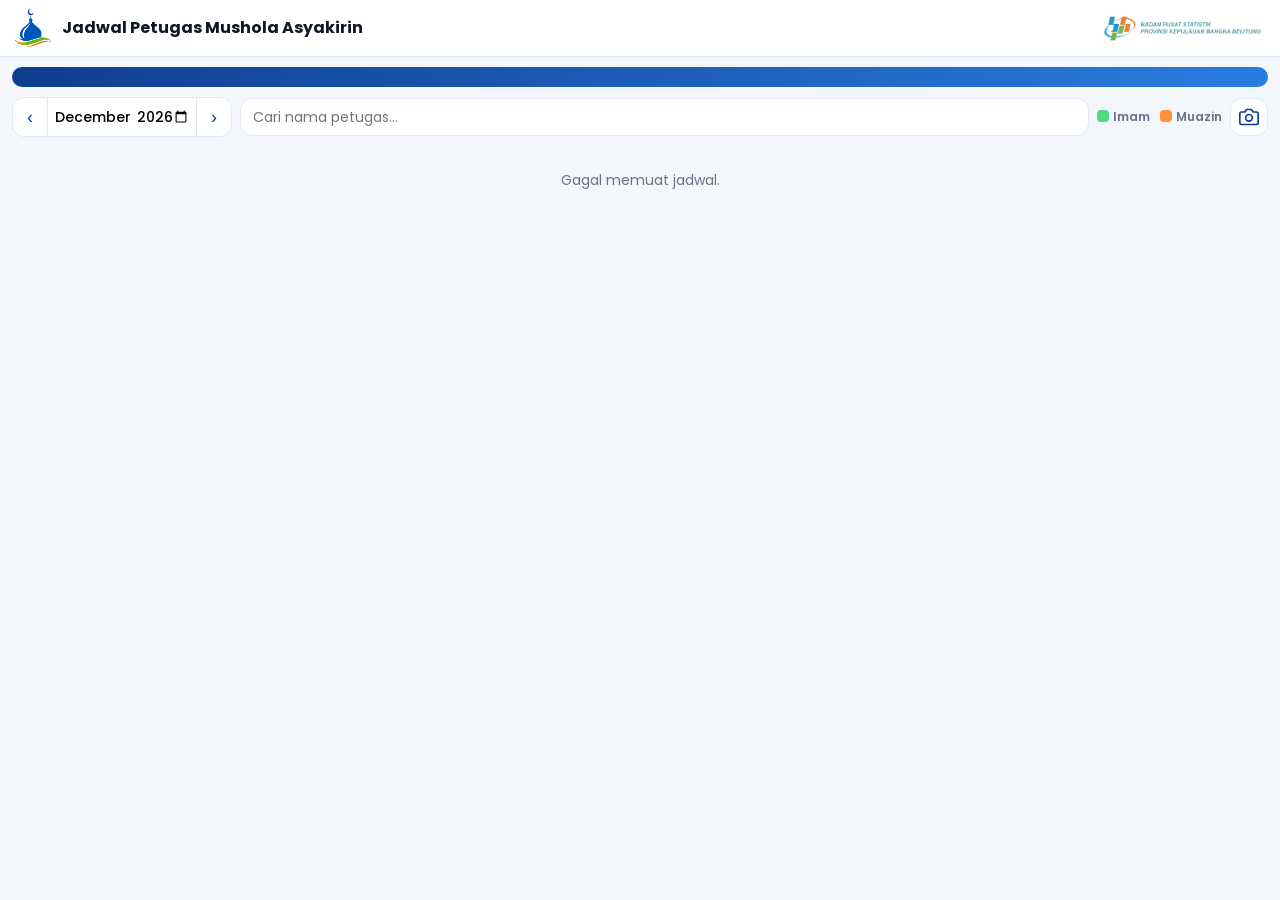
<file: index.html>
<!DOCTYPE html>
<html lang="id">
<head>
<meta charset="utf-8">
<meta name="viewport" content="width=device-width, initial-scale=1">
<title>Jadwal Petugas Mushola Asyakirin</title>
<link rel="preconnect" href="https://fonts.googleapis.com">
<link href="https://fonts.googleapis.com/css2?family=Poppins:wght@400;500;600;700;800&display=swap" rel="stylesheet">
<link rel="stylesheet" href="style.css">
</head>
<body>
<header>
  <img class="ic" src="icon.png" alt="" onerror="this.style.display='none'">
  <div><h1>Jadwal Petugas Mushola Asyakirin</h1></div>
  <a class="logo-link" href="admin.html" aria-label="BPS"><img class="logo" src="bps.png" alt="BPS" onerror="this.style.display='none'"></a>
</header>

<main>
  <div class="banner" id="banner"></div>
  <div class="bar">
    <div class="nav">
      <button id="bPrev" aria-label="Bulan sebelumnya">&lsaquo;</button>
      <input type="month" id="bulan">
      <button id="bNext" aria-label="Bulan berikutnya">&rsaquo;</button>
    </div>
    <input class="cari" id="cari" type="search" placeholder="Cari nama petugas...">
    <div class="legend"><span><i class="li"></i>Imam</span><span><i class="lm"></i>Muazin</span></div>
  </div>
  <div id="list"></div>
</main>

<script src="music.js"></script>
<script src="config.js"></script>
<script src="app.js"></script>
<script src="shot.js"></script>
</body>
</html>
</file>
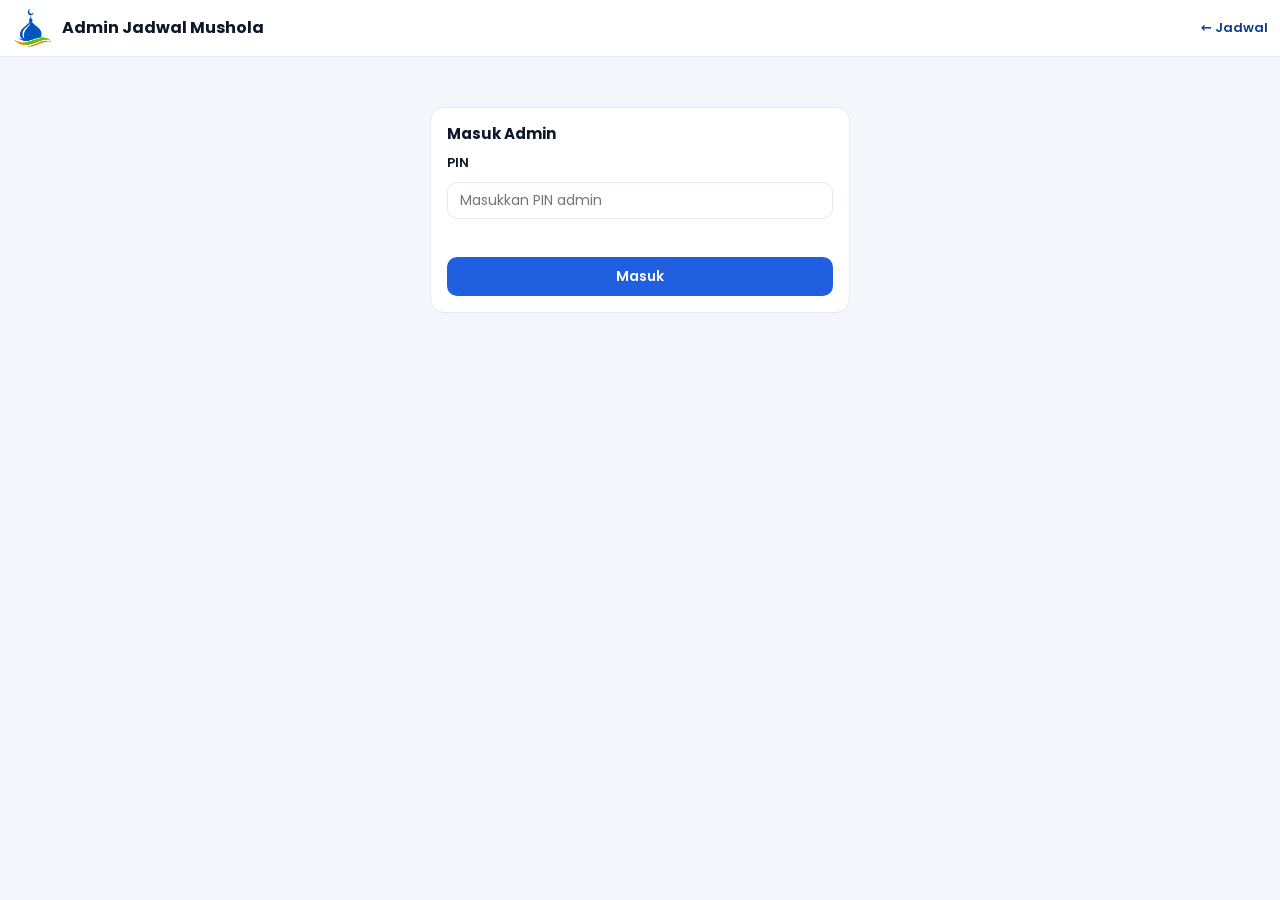
<file: admin.html>
<!DOCTYPE html>
<html lang="id">
<head>
<meta charset="utf-8">
<meta name="viewport" content="width=device-width, initial-scale=1">
<meta name="robots" content="noindex">
<title>Admin - Jadwal Petugas Mushola</title>
<link rel="preconnect" href="https://fonts.googleapis.com">
<link href="https://fonts.googleapis.com/css2?family=Poppins:wght@400;500;600;700;800&display=swap" rel="stylesheet">
<link rel="stylesheet" href="style.css">
<link rel="stylesheet" href="admin.css">
</head>
<body>
<header>
  <img class="ic" src="icon.png" alt="" onerror="this.style.display='none'">
  <div><h1>Admin Jadwal Mushola</h1></div>
  <a class="back" href="index.html" style="margin-left:auto">&larr; Jadwal</a>
</header>

<div class="wrap">

  <!-- Login PIN -->
  <div class="card login" id="stLogin">
    <div class="ttl">Masuk Admin</div>
    <label for="pinIn">PIN</label>
    <input type="password" id="pinIn" placeholder="Masukkan PIN admin" autocomplete="off">
    <div class="msg" id="loginMsg"></div>
    <button class="btn pri" id="btnLogin">Masuk</button>
  </div>

  <!-- Panel admin: 2 kolom, 1 layar -->
  <div class="adm" id="stAdmin" style="display:none">

    <section class="card pn">
      <div class="ttl">Petugas <span class="cnt">(<span id="jml">0</span>)</span> <span class="hint">minimal 4 orang · klik nama / ✎ untuk memperbaiki · tombol 🎤 = khusus imam</span></div>
      <div class="chips" id="chips"></div>
      <div class="add">
        <input type="text" id="namaBaru" placeholder="Nama petugas baru">
        <button class="btn" id="btnTambah">Tambah</button>
      </div>
      <div class="imp">
        <label for="xl">Impor Excel <span class="hint">(kolom A = nama, baris 1 = header)</span></label>
        <input type="file" id="xl" accept=".xlsx,.xls,.csv">
      </div>
      <button class="btn pri" id="btnSimpan">Simpan daftar petugas</button>
    </section>

    <section class="card ak">
      <div class="ttl">Jadwal</div>
      <label for="bulanAcak">Bulan</label>
      <input type="month" id="bulanAcak">
      <button class="btn pri" id="btnAcak">Acak ulang bulan ini (isi semua hari kerja)</button>
      <button class="btn" id="btnEdit">Edit manual jadwal bulan ini</button>
      <button class="btn" id="btnTes">Tes kirim ke grup dummy</button>
      <div class="msg" id="admMsg"></div>
      <button class="btn red push" id="btnKeluar">Keluar admin</button>
    </section>

  </div>
</div>

<!-- Editor jadwal manual -->
<div class="modal" id="mdEdit" style="display:none">
  <div class="card box">
    <div class="ttl">Edit jadwal <span class="cnt" id="mdBulan"></span></div>
    <div class="hint">Ubah nama imam / muazin lewat pilihan, lalu klik Simpan jadwal.</div>
    <div class="tblw" id="mdBody"></div>
    <div class="msg" id="mdMsg"></div>
    <div class="row">
      <button class="btn" id="mdBatal">Batal</button>
      <button class="btn pri" id="mdSimpan">Simpan jadwal</button>
    </div>
  </div>
</div>

<script src="music.js"></script>
<script src="config.js"></script>
<script src="admin.js"></script>
</body>
</html>
</file>
<file: style.css>
:root{
  --navy:#0f3d8f; --blue:#2a7de1; --green:#16a34a; --bg:#f3f7fb; --card:#fff;
  --line:#e3e8f2; --txt:#0f172a; --mut:#64748b; --amber:#f59e0b;
  --imam:#c6efd3; --muazin:#ffddb3; --head:#d3e3f8; --orange:#f97316;
}
*{box-sizing:border-box;margin:0;padding:0}
body{font-family:'Poppins',system-ui,sans-serif;background:var(--bg);color:var(--txt);font-size:14px;line-height:1.35}
header{background:#fff;border-bottom:1px solid var(--line);padding:8px 12px;display:flex;align-items:center;gap:10px}
header img.ic{width:40px;height:40px;border-radius:10px;flex:none}
header h1{font-size:16px;font-weight:700;line-height:1.2}
header a.logo-link{margin-left:auto;flex:none;display:flex;-webkit-tap-highlight-color:transparent}
header img.logo{height:34px;flex:none}
main{padding:10px 12px 24px;width:100%}

/* banner: jadwal terdekat */
.banner{background:linear-gradient(135deg,var(--navy),var(--blue));color:#fff;border-radius:14px;padding:10px 12px;margin-bottom:10px}
.banner small{font-size:11px;font-weight:600;letter-spacing:.08em;opacity:.9}
.banner h2{font-size:19px;font-weight:700;margin-bottom:6px}
.bn-slots{display:grid;grid-template-columns:1fr 1fr;gap:8px}
.banner .sl{background:rgba(255,255,255,.12);padding:6px;border-radius:10px}
.banner .t{color:#fff}
.banner .im{background:#86efac}.banner .mu{background:#fdba74}

/* toolbar */
.bar{display:flex;gap:8px;margin-bottom:10px;align-items:center}
.nav{display:flex;align-items:center;background:#fff;border:1px solid var(--line);border-radius:12px;overflow:hidden;flex:none}
.nav button{border:0;background:none;width:34px;height:38px;font-size:18px;color:var(--navy);cursor:pointer}
.nav input{border:0;border-left:1px solid var(--line);border-right:1px solid var(--line);height:38px;padding:0 6px;font:inherit;font-weight:500;width:150px;background:#fff}
.bar input.cari{flex:1;min-width:0;border:1px solid var(--line);border-radius:12px;padding:0 12px;height:38px;font:inherit;background:#fff}
.legend{display:flex;gap:10px;font-size:12px;font-weight:600;color:var(--mut);flex:none;align-items:center}
.legend i{display:inline-block;width:12px;height:12px;border-radius:4px;margin-right:4px;vertical-align:-1px}
.legend .li{background:#4ade80}.legend .lm{background:#fb923c}

.prev{width:100%;border:1px dashed #b8c4dc;background:#fff;color:var(--navy);border-radius:12px;padding:8px;margin-bottom:8px;font:inherit;font-weight:600;cursor:pointer}
.prev:hover{background:#eef3fd}

/* kalender */
.hd,.wk{display:grid;grid-template-columns:repeat(5,1fr);gap:6px}
.hd{margin-bottom:6px}
.hd div{background:var(--head);border-radius:10px;text-align:center;font-weight:700;padding:6px 0;letter-spacing:.04em;text-transform:uppercase;font-size:13px}
.wk{margin-bottom:6px}
.cell{background:var(--card);border:1px solid var(--line);border-radius:12px;padding:6px;display:flex;flex-direction:column;gap:4px;min-width:0}
.cell.blank{background:repeating-linear-gradient(45deg,#e8ebf2,#e8ebf2 6px,#dfe3ec 6px,#dfe3ec 12px);border-color:transparent}
.cell.libur{background:#eceff5;color:var(--mut);align-items:center;justify-content:center;text-align:center}
.cell.libur b{font-size:18px;color:var(--mut)}
.cell.past{opacity:.6}
.cell.dim{opacity:.3}
.cell.hit{box-shadow:0 0 0 2px var(--orange)}
.cell.first{border:2px solid var(--blue);box-shadow:0 4px 14px rgba(42,125,225,.28);background:#f3f8ff}
.ch{display:flex;align-items:center;gap:6px}
.ch b{font-size:20px;font-weight:800;color:var(--navy);line-height:1}
.ch span{font-size:12px;font-weight:600;color:var(--mut)}
.ch .tag{margin-left:auto;background:var(--orange);color:#fff;font-size:10px;font-weight:700;border-radius:99px;padding:1px 8px}
.d-mob{display:none}
.sl{display:grid;grid-template-columns:44px 1fr 1fr;gap:4px;align-items:stretch}
.t{display:flex;flex-direction:column;justify-content:center;align-items:center;font-size:12px;font-weight:700;color:var(--green);line-height:1.15}
.t small{font-size:10px;font-weight:600;color:var(--mut)}
.banner .t small{color:#dbe8ff}
.im,.mu{border-radius:7px;padding:4px 6px;font-size:12.5px;font-weight:600;display:flex;align-items:center;word-break:break-word;color:var(--txt)}
.im{background:var(--imam)}.mu{background:var(--muazin)}
.kosong{text-align:center;color:var(--mut);padding:24px}

@media(max-width:760px){
  header h1{font-size:14px}header img.logo{height:26px}header img.ic{width:34px;height:34px}
  main{padding:8px 8px 20px}
  .banner h2{font-size:16px}
  .bn-slots{grid-template-columns:1fr}
  .bar{flex-wrap:wrap}
  .nav{flex:1}.nav input{flex:1;width:auto}
  .bar input.cari{flex:1 1 100%;order:3}
  .legend{order:2}
  .hd{display:none}
  .wk{grid-template-columns:1fr;gap:6px;margin-bottom:10px}
  .cell.blank,.cell.libur{display:none}
  .d-desk{display:none}.d-mob{display:inline}
  .ch b{font-size:15px}
}
</file>
<file: admin.css>
/* Halaman admin (dipakai bersama style.css) */
.wrap{padding:10px 12px;width:100%}
.card{background:#fff;border:1px solid var(--line);border-radius:14px}
.ttl{font-weight:700;font-size:15px;display:flex;align-items:baseline;gap:6px;flex-wrap:wrap}
.ttl .cnt{color:var(--green)}
.hint{font-size:12px;color:var(--mut);font-weight:400}
label{font-weight:600;font-size:13px}
input[type=password],input[type=text],input[type=file],input[type=month]{width:100%;border:1px solid var(--line);border-radius:10px;padding:8px 12px;font:inherit;background:#fff}
a.back{color:var(--navy);font-weight:600;text-decoration:none;font-size:13px}

/* tombol */
.btn{border:0;border-radius:10px;padding:10px 12px;font:inherit;font-weight:600;cursor:pointer;background:#e4eefc;color:var(--navy)}
.btn.pri{background:#1f5fe0;color:#fff}
.btn.red{background:#fee2e2;color:#b91c1c}
.btn:disabled{opacity:.6}
.msg{font-size:13px;color:#b91c1c;min-height:18px}
.msg.ok{color:var(--green)}

/* login */
.login{max-width:420px;margin:40px auto;padding:16px;display:grid;gap:10px}

/* panel: kiri petugas, kanan aksi */
.adm{grid-template-columns:minmax(0,1.7fr) minmax(300px,1fr);gap:12px;align-items:stretch}
.pn,.ak{padding:12px;display:flex;flex-direction:column;gap:8px}
.ak{gap:10px}
.ak .push{margin-top:auto}
.chips{display:flex;flex-wrap:wrap;align-content:flex-start;gap:6px;overflow:auto;border:1px solid var(--line);border-radius:10px;padding:8px;height:calc(100vh - 330px);min-height:170px}
.chip{display:flex;align-items:center;gap:4px;background:#e7f7ec;border-radius:99px;padding:3px 4px 3px 10px;font-size:13px}
.chip.im{background:#fff1d6}
.chip .nm{cursor:pointer;font-weight:500}
.chip .bdg{background:var(--amber);color:#fff;font-size:10px;font-weight:700;border-radius:99px;padding:1px 7px}
.chip button{border:0;background:#fff;border-radius:50%;width:20px;height:20px;cursor:pointer;color:#b91c1c;line-height:1;font-size:12px;padding:0}
.chip button.ed{color:var(--navy)}
.chip button.fl{filter:grayscale(1);opacity:.5;font-size:11px}
.chip button.fl.on{filter:none;opacity:1;background:#fde7b0}
.add{display:flex;gap:6px}
.add input{flex:1;min-width:0}
.imp{display:grid;gap:4px}
.imp input[type=file]{padding:5px 8px}

/* editor jadwal manual */
.modal{position:fixed;inset:0;background:rgba(15,23,42,.5);display:flex;align-items:center;justify-content:center;padding:12px;z-index:50}
.modal .box{width:100%;max-width:640px;max-height:92vh;padding:14px;display:flex;flex-direction:column;gap:8px}
.modal .tblw{overflow:auto;border:1px solid var(--line);border-radius:10px;flex:1}
.modal table{width:100%;border-collapse:collapse;font-size:13px}
.modal th{position:sticky;top:0;background:var(--head);text-align:left;padding:6px 8px;font-size:12px}
.modal td{padding:4px 8px;border-top:1px solid var(--line);white-space:nowrap}
.modal select{width:100%;min-width:130px;border:1px solid var(--line);border-radius:8px;padding:5px 6px;font:inherit;font-size:13px;background:#fff}
.modal .row{display:flex;gap:8px;justify-content:flex-end}

@media(max-width:860px){
  .adm{grid-template-columns:1fr}
  .chips{height:220px}
  .login{margin:16px auto}
}
</file>
